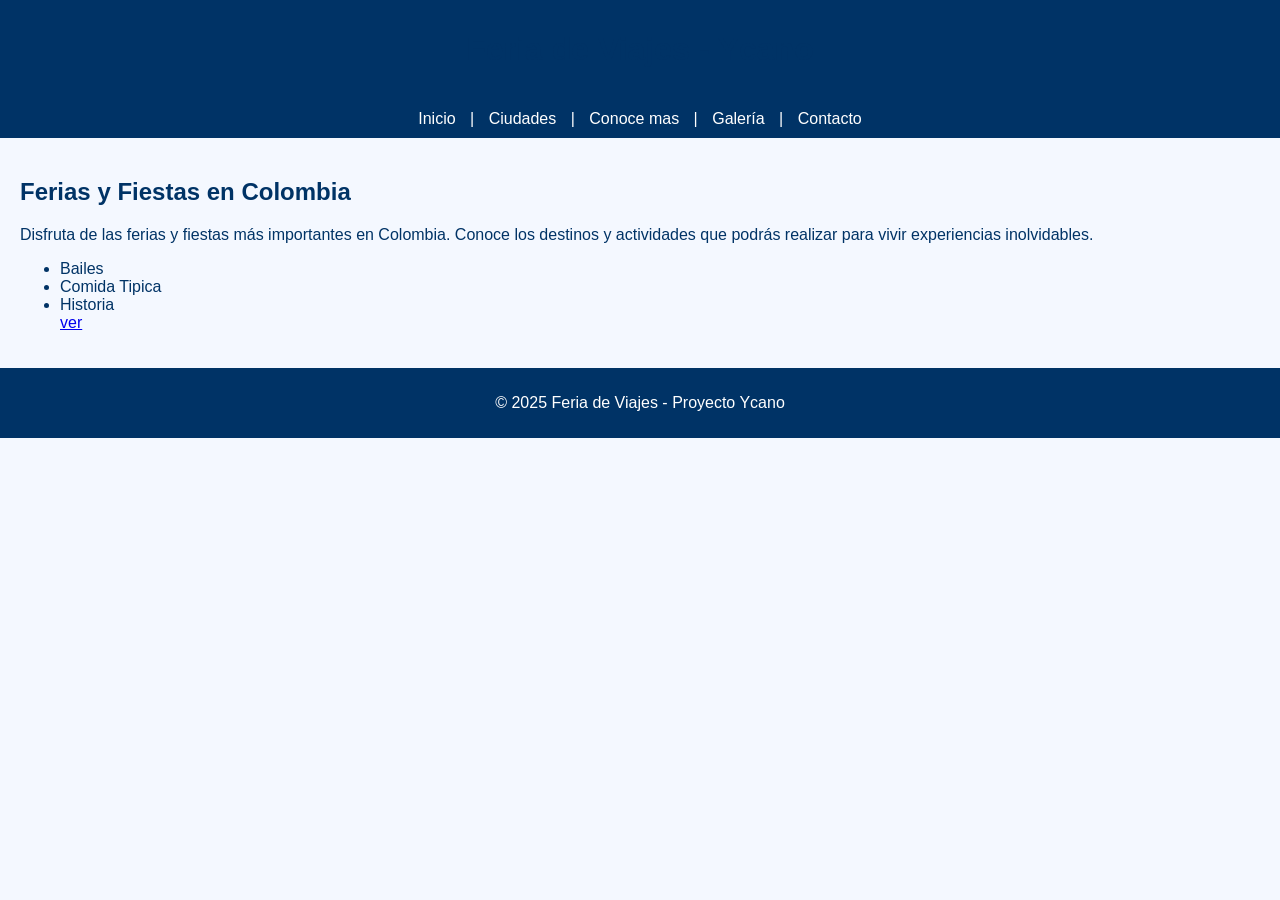
<file: index.html>
<!DOCTYPE html>
<html lang="es">
<head>
    <meta charset="UTF-8" />
    <meta name="viewport" content="width=device-width, initial-scale=1.0" />
    <title>Index - Feria de Viajes</title>
    <link rel="stylesheet" href="estilos/estilos.css" />
</head>
<body>
<header>
    <h1>Feria de Viajes - Ycano</h1>
</header>
<nav>
    <a href="index.html">Inicio</a> |
    <a href="ciudades.html">Ciudades</a> |
    <a href="conoce mas.html">Conoce mas</a> |
    <a href="galeria.html">Galería</a> |
    <a href="contacto.html">Contacto</a>
</nav>
<main>

<!-- Página principal -->
<h2>Ferias y Fiestas en Colombia</h2>
<p>Disfruta de las ferias y fiestas más importantes en Colombia. Conoce los destinos y actividades que podrás realizar para vivir experiencias inolvidables.</p>
<ul>
    <li>Bailes</li>
    <li>Comida Tipica</li>
    <li>Historia</li>
	<a href="https://www.turismocity.com.co/promociones_aereas/p-7_ferias_y_fiestas_que_se_celebraran_en_colombia_en_el_2023-6114.html">ver</a>
</ul>

</main>
<footer>
    <p>&copy; 2025 Feria de Viajes - Proyecto Ycano</p>
</footer>
</body>
</html>
</file>
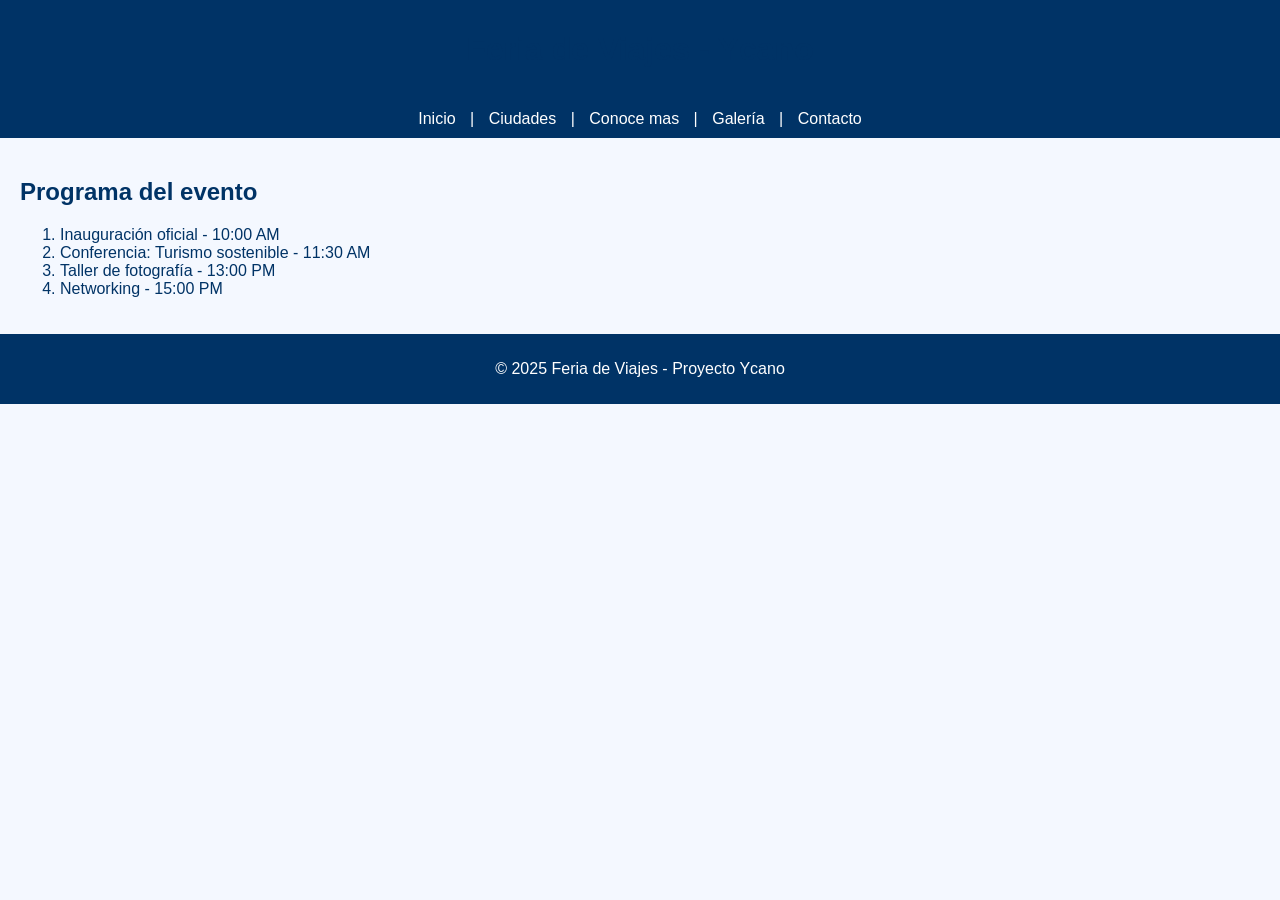
<file: actividades.html>
<!DOCTYPE html>
<html lang="es">
<head>
    <meta charset="UTF-8" />
    <meta name="viewport" content="width=device-width, initial-scale=1.0" />
    <title>Programa - Feria de Viajes</title>
    <link rel="stylesheet" href="estilos/estilos.css" />
</head>
<body>
<header>
    <h1>Feria de Viajes - Ycano</h1>
</header>
<nav>
   <a href="index.html">Inicio</a> |
    <a href="ciudades.html">Ciudades</a> |
    <a href="conoce mas.html">Conoce mas</a> |
    <a href="galeria.html">Galería</a> |
    <a href="contacto.html">Contacto</a>
</nav>
<main>

<!-- Página del programa -->
<h2>Programa del evento</h2>
<ol>
    <li>Inauguración oficial - 10:00 AM</li>
    <li>Conferencia: Turismo sostenible - 11:30 AM</li>
    <li>Taller de fotografía - 13:00 PM</li>
    <li>Networking - 15:00 PM</li>
</ol>

</main>
<footer>
    <p>&copy; 2025 Feria de Viajes - Proyecto Ycano</p>
</footer>
</body>
</html>
</file>
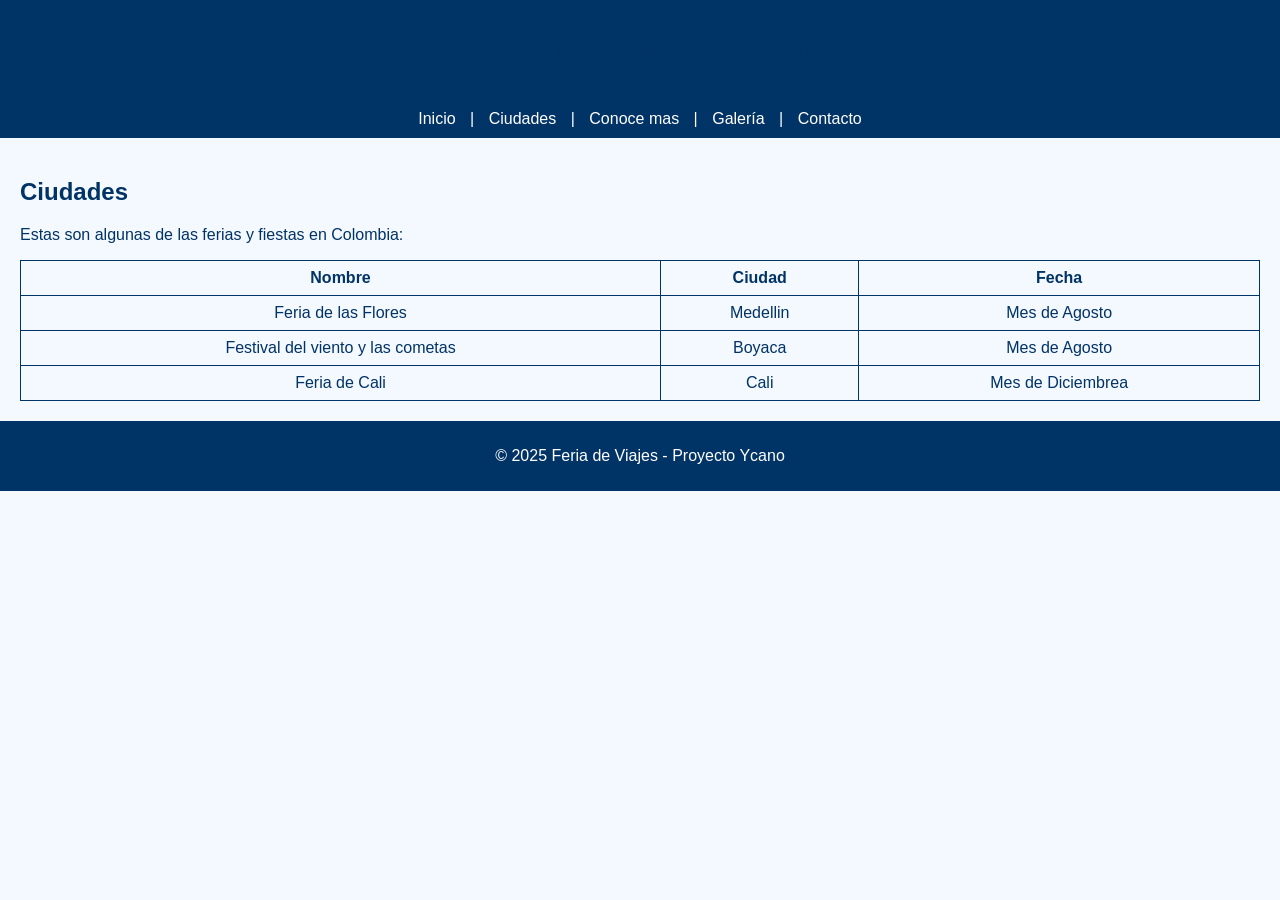
<file: ciudades.html>
<!DOCTYPE html>
<html lang="es">
<head>
    <meta charset="UTF-8" />
    <meta name="viewport" content="width=device-width, initial-scale=1.0" />
    <title>Index - Feria de Viajes</title>
    <link rel="stylesheet" href="estilos/estilos.css" />
</head>
<body>
<header>
    <h1>Feria de Viajes - Ycano</h1>
</header>
<nav>
    <a href="index.html">Inicio</a> |
    <a href="ciudades.html">Ciudades</a> |
    <a href="conoce mas.html">Conoce mas</a> |
    <a href="galeria.html">Galería</a> |
    <a href="contacto.html">Contacto</a>
</nav>
<main>

<!-- Página de ciudades -->
<h2>Ciudades</h2>
<p>Estas son algunas de las ferias y fiestas en Colombia:</p>
<table>
<tr><th>Nombre</th><th>Ciudad</th><th>Fecha</th></tr>
<tr><td>Feria de las Flores</td><td>Medellin</td><td>Mes de Agosto</td></tr>
<tr><td>Festival del viento y las cometas</td><td>Boyaca</td><td>Mes de Agosto</td></tr>
<tr><td>Feria de Cali</td><td>Cali</td><td>Mes de Diciembrea</td></tr>
</table>

</main>
<footer>
    <p>&copy; 2025 Feria de Viajes - Proyecto Ycano</p>
</footer>
</body>
</html>
</file>
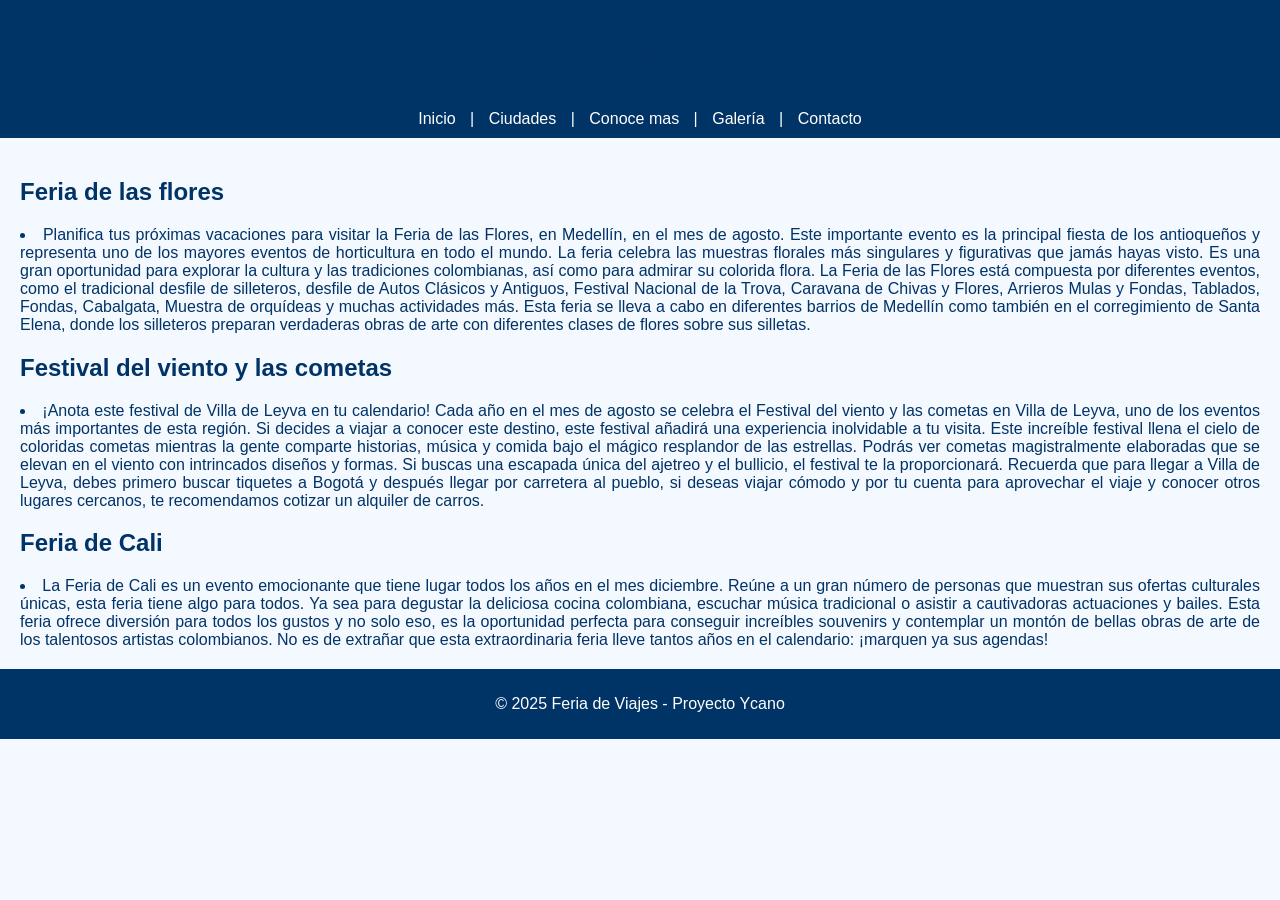
<file: conoce mas.html>
<!DOCTYPE html>
<html lang="es">
<head>
    <meta charset="UTF-8" />
    <meta name="viewport" content="width=device-width, initial-scale=1.0" />
    <title>Index - Feria de Viajes</title>
    <link rel="stylesheet" href="estilos/estilos.css" />
</head>
<body>
<header>
    <h1>Feria de Viajes - Ycano</h1>
</header>
<nav>
    <a href="index.html">Inicio</a> |
    <a href="ciudades.html">Ciudades</a> |
    <a href="conoce mas.html">Conoce mas</a> |
    <a href="galeria.html">Galería</a> |
    <a href="contacto.html">Contacto</a>
</nav>
<main>

<!-- Página de conoce mas -->
<h2>Feria de las flores</h2>

    <li>Planifica tus próximas vacaciones para visitar la Feria de las Flores, en Medellín,  en el mes de agosto.

Este importante evento es la principal fiesta de los antioqueños y representa uno de los mayores eventos de horticultura en todo el mundo.

La feria celebra las muestras florales más singulares y figurativas que jamás hayas visto. Es una gran oportunidad para explorar la cultura y las tradiciones colombianas, así como para admirar su colorida flora. 

La Feria de las Flores está compuesta por diferentes eventos, como el tradicional desfile de silleteros, desfile de Autos Clásicos y Antiguos, Festival Nacional de la Trova, Caravana de Chivas y Flores, Arrieros Mulas y Fondas, Tablados, Fondas, Cabalgata, Muestra de orquídeas y muchas actividades más.

Esta feria se lleva a cabo en diferentes barrios de Medellín como también en el corregimiento de Santa Elena, donde los silleteros preparan verdaderas obras de arte con diferentes clases de flores sobre sus silletas.</li>
<h2>Festival del viento y las cometas</h2>

	<li>¡Anota este festival de Villa de Leyva en tu calendario! Cada año en el mes de agosto se celebra el Festival del viento y las cometas en Villa de Leyva, uno de los eventos más importantes de esta región.

Si decides a viajar a conocer este destino, este festival añadirá una experiencia inolvidable a tu visita. Este increíble festival llena el cielo de coloridas cometas mientras la gente comparte historias, música y comida bajo el mágico resplandor de las estrellas. 

Podrás ver cometas magistralmente elaboradas que se elevan en el viento con intrincados diseños y formas. Si buscas una escapada única del ajetreo y el bullicio, el festival te la proporcionará.

Recuerda que para llegar a Villa de Leyva, debes primero buscar tiquetes a Bogotá y después llegar por carretera al pueblo, si deseas viajar cómodo y por tu cuenta para aprovechar el viaje y conocer otros lugares cercanos, te recomendamos cotizar un alquiler de carros. </li>
<h2>Feria de Cali</h2>

    <li>La Feria de Cali es un evento emocionante que tiene lugar todos los años en el mes diciembre.

Reúne a un gran número de personas que muestran sus ofertas culturales únicas, esta feria tiene algo para todos. Ya sea para degustar la deliciosa cocina colombiana, escuchar música tradicional o asistir a cautivadoras actuaciones y bailes.

Esta feria ofrece diversión para todos los gustos y no solo eso, es la oportunidad perfecta para conseguir increíbles souvenirs y contemplar un montón de bellas obras de arte de los talentosos artistas colombianos. 

No es de extrañar que esta extraordinaria feria lleve tantos años en el calendario: ¡marquen ya sus agendas!</li>
</ol>

</main>
<footer>
    <p>&copy; 2025 Feria de Viajes - Proyecto Ycano</p>
</footer>
</body>
</html>
</file>
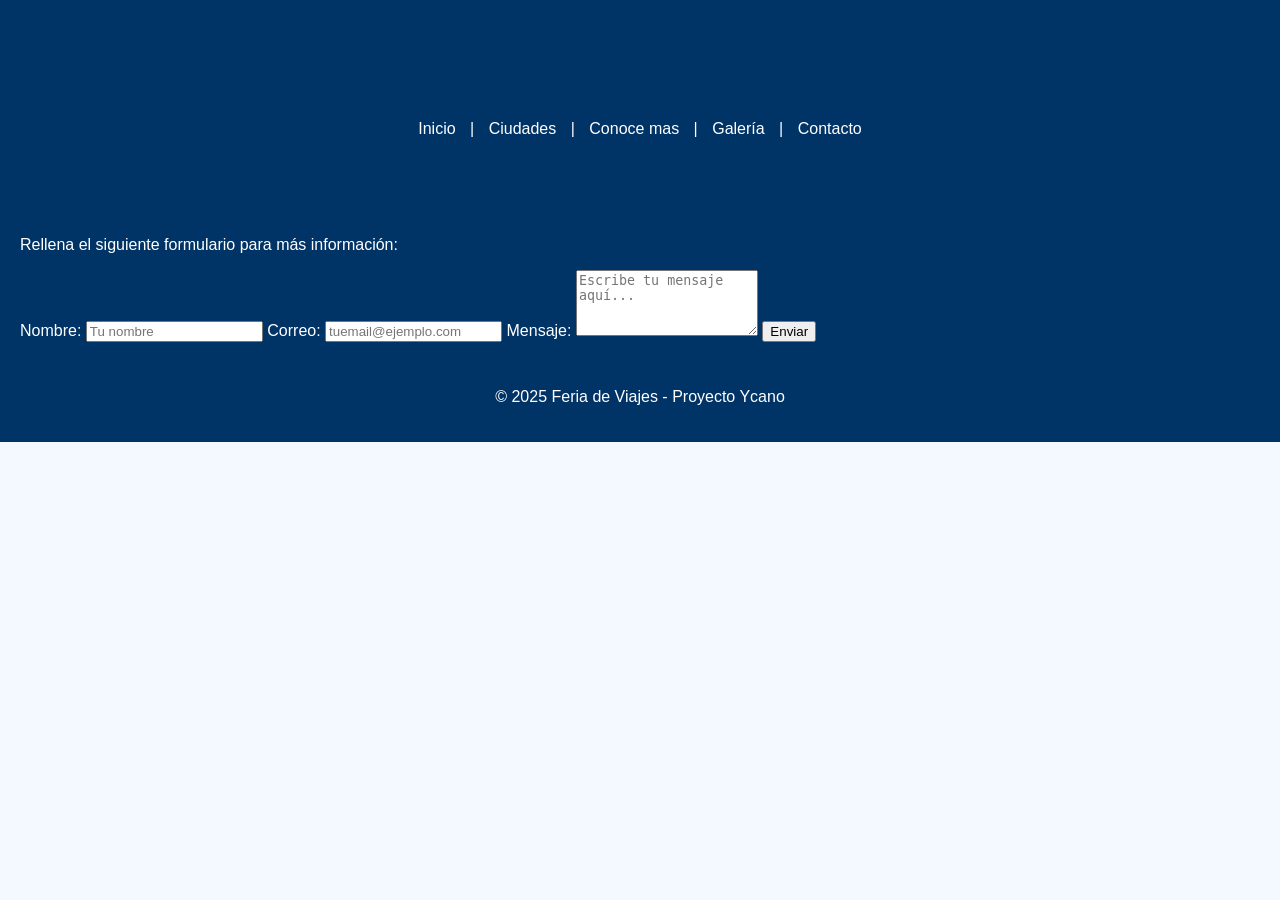
<file: contacto.html>
<!DOCTYPE html>
<html lang="es">
<head>
    <meta charset="UTF-8" />
    <meta name="viewport" content="width=device-width, initial-scale=1.0" />
    <title>Contacto - Feria de Viajes</title>
    <link rel="stylesheet" href="estilos/estilos.css" />
</head>
<body>
<header>
    <h1>Feria de Viajes - Ycano</h1>
</header>
<nav>
   <nav>
   <a href="index.html">Inicio</a> |
    <a href="ciudades.html">Ciudades</a> |
    <a href="conoce mas.html">Conoce mas</a> |
    <a href="galeria.html">Galería</a> |
    <a href="contacto.html">Contacto</a>
</nav>
<main>

<!-- Página de contacto -->
<h2>Contacto</h2>
<p>Rellena el siguiente formulario para más información:</p>
<form action="mailto:direccion@correo.com" method="get">
    <label for="nombre">Nombre:</label>
    <input type="text" id="nombre" name="nombre" placeholder="Tu nombre" required />
    <label for="email">Correo:</label>
    <input type="email" id="email" name="email" placeholder="tuemail@ejemplo.com" required />
    <label for="mensaje">Mensaje:</label>
    <textarea id="mensaje" name="mensaje" rows="4" placeholder="Escribe tu mensaje aquí..."></textarea>
    <input type="submit" value="Enviar" />
</form>

</main>
<footer>
    <p>&copy; 2025 Feria de Viajes - Proyecto Ycano</p>
</footer>
</body>
</html>
</file>
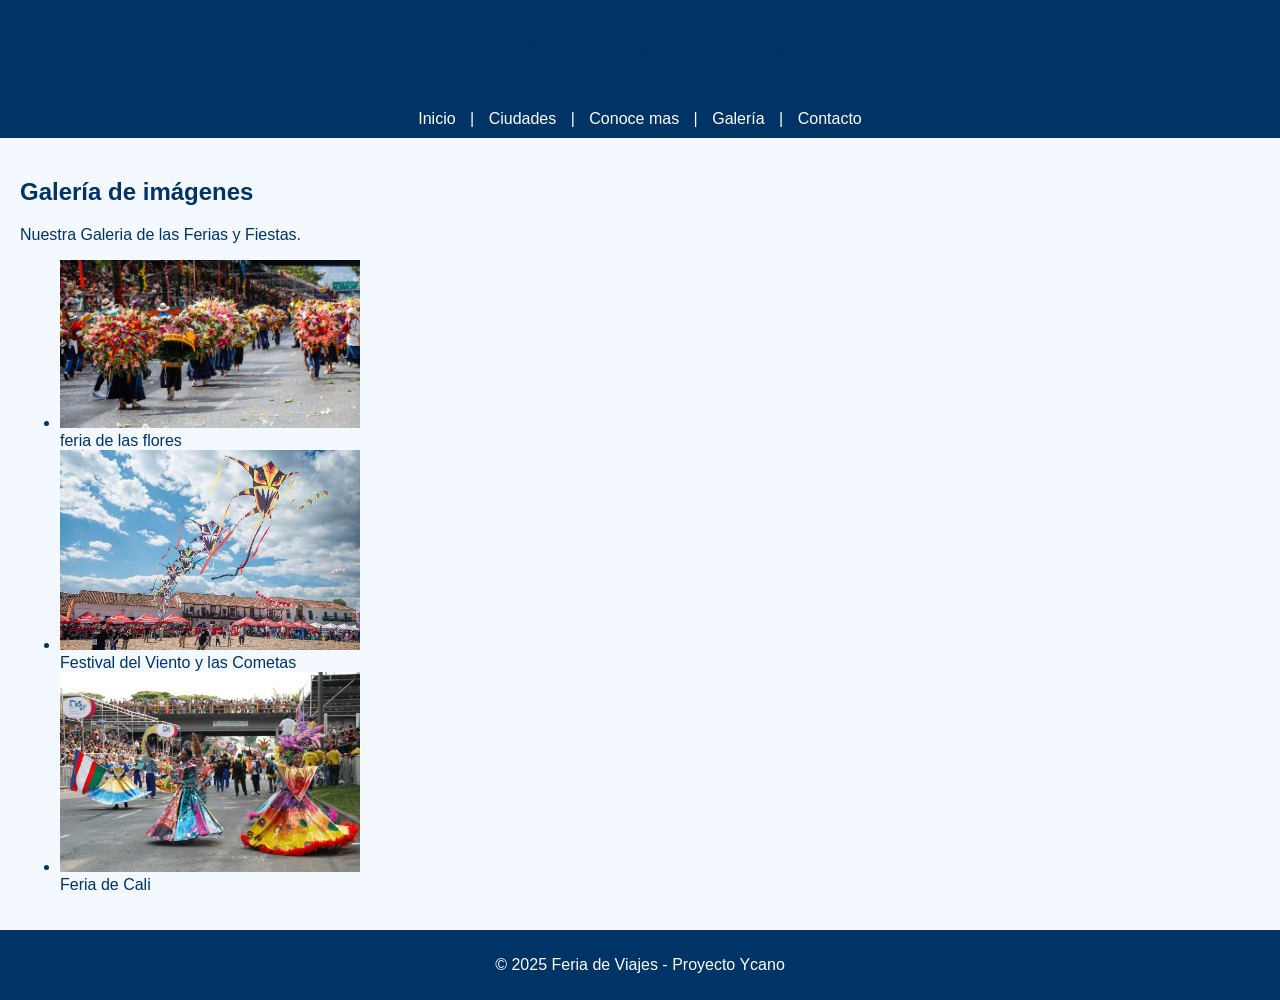
<file: Galeria.html>
<!DOCTYPE html>
<html lang="es">
<head>
    <meta charset="UTF-8" />
    <meta name="viewport" content="width=device-width, initial-scale=1.0" />
    <title>Index - Feria de Viajes</title>
    <link rel="stylesheet" href="estilos/estilos.css" />
</head>
<body>
<header>
    <h1>Feria de Viajes - Ycano</h1>
</header>
<nav>
    <a href="index.html">Inicio</a> |
    <a href="ciudades.html">Ciudades</a> |
    <a href="conoce mas.html">Conoce mas</a> |
    <a href="galeria.html">Galería</a> |
    <a href="contacto.html">Contacto</a>
</nav>
<main>

<!-- Página de galería -->
<h2>Galería de imágenes</h2>
<p>Nuestra Galeria de las Ferias y Fiestas.</p>
<ul>
    <li><img src="imagenes/feria de las flores.jpg" alt="feria de las flores" width="300"></li>
	<figcaption> feria de las flores
	</figcaption>
	
    <li><img src="imagenes/Festival del Viento y las Cometas.jpg" alt="Festival del Viento y las Cometas" width="300"></li>
	<figcaption> Festival del Viento y las Cometas
	</figcaption>
	
	
	<li><img src="imagenes/feria de cali.jpg" alt="feria de cali" width="300"></li>
	<figcaption> Feria de Cali
	</figcaption>
	
</ul>

</main>
<footer>
    <p>&copy; 2025 Feria de Viajes - Proyecto Ycano</p>
</footer>
</body>
</html>
</file>
<file: estilos/estilos.css>
/* estilos/estilos.css - Estilo clásico azul y blanco */

body {
    font-family: Arial, sans-serif;
    background-color: #f4f8ff;
    color: #003366;
    margin: 0;
    padding: 0;
}

header, nav, footer {
    background-color: #003366;
    color: white;
    text-align: center;
    padding: 10px 0;
}

nav a {
    color: white;
    margin: 0 10px;
    text-decoration: none;
}

nav a:hover {
    text-decoration: underline;
}

main {
    padding: 20px;
    text-align: justify;
}

h1, h2 {
    color: #003366;
}

table {
    width: 100%;
    border-collapse: collapse;
    margin-top: 10px;
}

table, th, td {
    border: 1px solid #003366;
}

th, td {
    padding: 8px;
    text-align: center;
</file>
